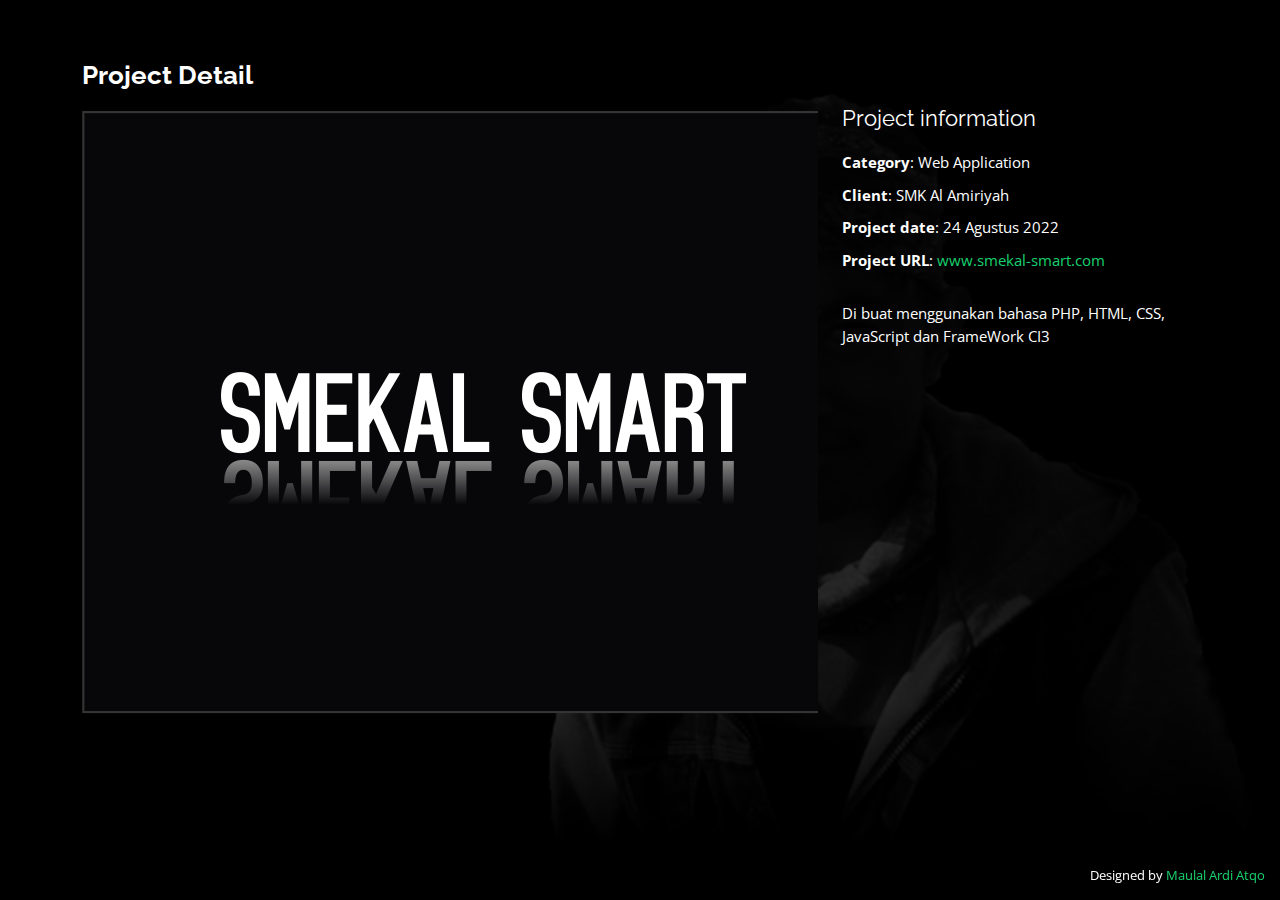
<file: portfolio-details.html>
<!DOCTYPE html>
<html lang="en">
  <head>
    <meta charset="utf-8" />
    <meta content="width=device-width, initial-scale=1.0" name="viewport" />

    <title>Personal Portfolio</title>
    <meta content="" name="description" />
    <meta content="" name="keywords" />

    <!-- Favicons -->
    <link href="assets/img/logo.png" rel="icon" />
    <link href="assets/img/apple-touch-icon.png" rel="apple-touch-icon" />

    <!-- Google Fonts -->
    <link href="https://fonts.googleapis.com/css?family=Open+Sans:300,300i,400,400i,600,600i,700,700i|Raleway:300,300i,400,400i,500,500i,600,600i,700,700i|Poppins:300,300i,400,400i,500,500i,600,600i,700,700i" rel="stylesheet" />

    <!-- Vendor CSS Files -->
    <link href="assets/vendor/bootstrap/css/bootstrap.min.css" rel="stylesheet" />
    <link href="assets/vendor/bootstrap-icons/bootstrap-icons.css" rel="stylesheet" />
    <link href="assets/vendor/boxicons/css/boxicons.min.css" rel="stylesheet" />
    <link href="assets/vendor/glightbox/css/glightbox.min.css" rel="stylesheet" />
    <link href="assets/vendor/remixicon/remixicon.css" rel="stylesheet" />
    <link href="assets/vendor/swiper/swiper-bundle.min.css" rel="stylesheet" />

    <!-- Template Main CSS File -->
    <link href="assets/css/style.css" rel="stylesheet" />

    <!-- =======================================================
  * Template Name: Personal - v4.1.0
  * Template URL: https://bootstrapmade.com/personal-free-resume-bootstrap-template/
  * Author: BootstrapMade.com
  * License: https://bootstrapmade.com/license/
  ======================================================== -->
  </head>

  <body>
    <main id="main">
      <!-- ======= Portfolio Details ======= -->
      <div id="portfolio-details" class="portfolio-details">
        <div class="container">
          <div class="row">
            <div class="col-lg-8">
              <h2 class="portfolio-title">Project Detail</h2>

              <div class="portfolio-details-slider swiper-container">
                <div class="swiper-wrapper align-items-center">
                  <div class="swiper-slide">
                    <img src="assets/img/portfolio/portofolio-1.png" alt="" />
                  </div>
                </div>
                <div class="swiper-pagination"></div>
              </div>
            </div>

            <div class="col-lg-4 portfolio-info">
              <h3>Project information</h3>
              <ul>
                <li><strong>Category</strong>: Web Application</li>
                <li><strong>Client</strong>: SMK Al Amiriyah</li>
                <li><strong>Project date</strong>: 24 Agustus 2022</li>
                <li><strong>Project URL</strong>: <a href="https://smekal-smart.com/">www.smekal-smart.com</a></li>
              </ul>

              <p>
                Di buat menggunakan bahasa PHP, HTML, CSS, JavaScript dan FrameWork CI3 
              </p>
            </div>
          </div>
        </div>
      </div>
      <!-- End Portfolio Details -->
    </main>
    <!-- End #main -->

    <div class="credits">
      <!-- All the links in the footer should remain intact. -->
      <!-- You can delete the links only if you purchased the pro version. -->
      <!-- Licensing information: https://bootstrapmade.com/license/ -->
      <!-- Purchase the pro version with working PHP/AJAX contact form: https://bootstrapmade.com/personal-free-resume-bootstrap-template/ -->
      Designed by <a href="#">Maulal Ardi Atqo</a>
    </div>

    <!-- Vendor JS Files -->
    <script src="assets/vendor/bootstrap/js/bootstrap.bundle.min.js"></script>
    <script src="assets/vendor/glightbox/js/glightbox.min.js"></script>
    <script src="assets/vendor/isotope-layout/isotope.pkgd.min.js"></script>
    <script src="assets/vendor/php-email-form/validate.js"></script>
    <script src="assets/vendor/purecounter/purecounter.js"></script>
    <script src="assets/vendor/swiper/swiper-bundle.min.js"></script>
    <script src="assets/vendor/waypoints/noframework.waypoints.js"></script>

    <!-- Template Main JS File -->
    <script src="assets/js/main.js"></script>
  </body>
</html>
</file>
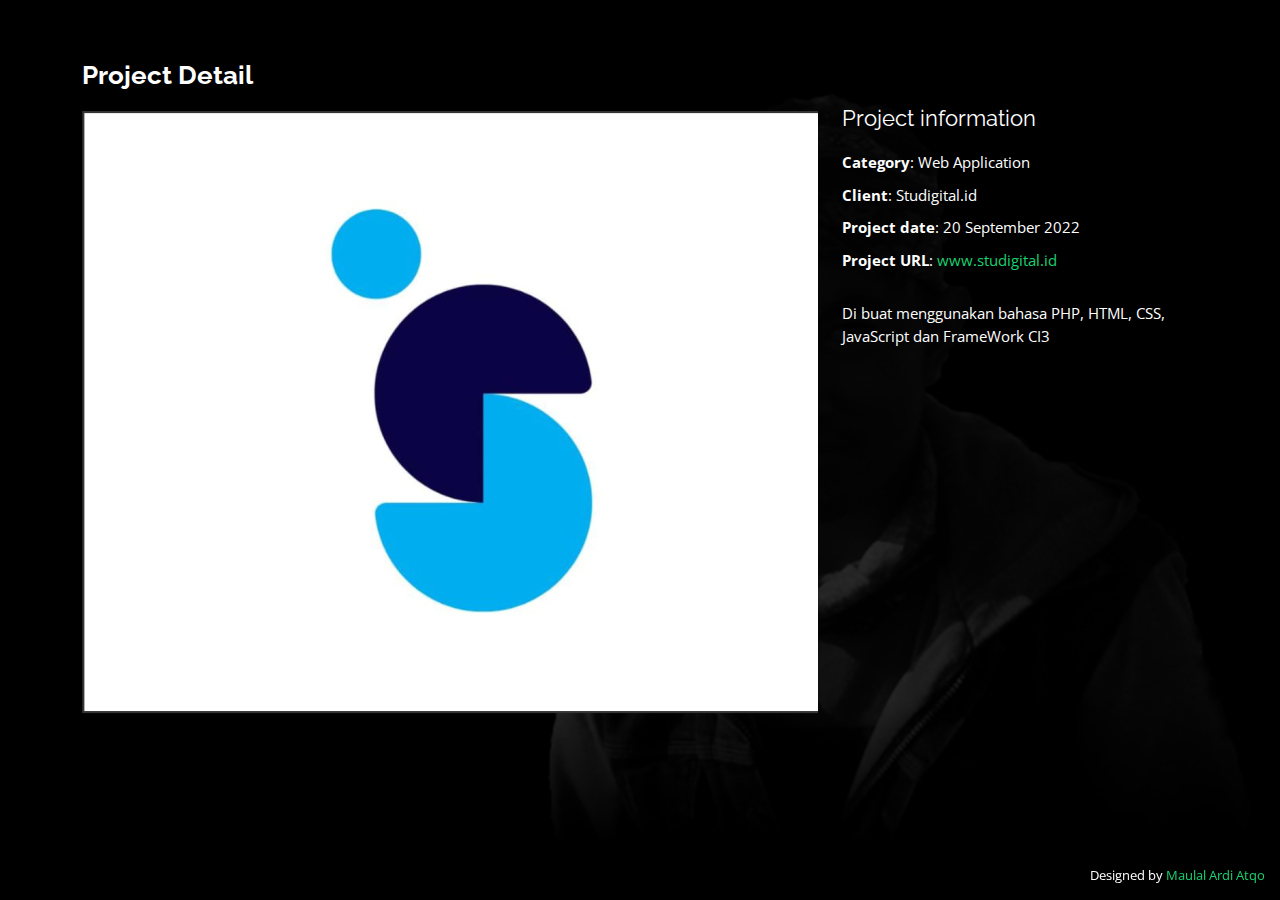
<file: portfolio-details3.html>
<!DOCTYPE html>
<html lang="en">
  <head>
    <meta charset="utf-8" />
    <meta content="width=device-width, initial-scale=1.0" name="viewport" />

    <title>Personal Portfolio</title>
    <meta content="" name="description" />
    <meta content="" name="keywords" />

    <!-- Favicons -->
    <link href="assets/img/logo.png" rel="icon" />
    <link href="assets/img/apple-touch-icon.png" rel="apple-touch-icon" />

    <!-- Google Fonts -->
    <link href="https://fonts.googleapis.com/css?family=Open+Sans:300,300i,400,400i,600,600i,700,700i|Raleway:300,300i,400,400i,500,500i,600,600i,700,700i|Poppins:300,300i,400,400i,500,500i,600,600i,700,700i" rel="stylesheet" />

    <!-- Vendor CSS Files -->
    <link href="assets/vendor/bootstrap/css/bootstrap.min.css" rel="stylesheet" />
    <link href="assets/vendor/bootstrap-icons/bootstrap-icons.css" rel="stylesheet" />
    <link href="assets/vendor/boxicons/css/boxicons.min.css" rel="stylesheet" />
    <link href="assets/vendor/glightbox/css/glightbox.min.css" rel="stylesheet" />
    <link href="assets/vendor/remixicon/remixicon.css" rel="stylesheet" />
    <link href="assets/vendor/swiper/swiper-bundle.min.css" rel="stylesheet" />

    <!-- Template Main CSS File -->
    <link href="assets/css/style.css" rel="stylesheet" />

    <!-- =======================================================
  * Template Name: Personal - v4.1.0
  * Template URL: https://bootstrapmade.com/personal-free-resume-bootstrap-template/
  * Author: BootstrapMade.com
  * License: https://bootstrapmade.com/license/
  ======================================================== -->
  </head>

  <body>
    <main id="main">
      <!-- ======= Portfolio Details ======= -->
      <div id="portfolio-details" class="portfolio-details">
        <div class="container">
          <div class="row">
            <div class="col-lg-8">
              <h2 class="portfolio-title">Project Detail</h2>

              <div class="portfolio-details-slider swiper-container">
                <div class="swiper-wrapper align-items-center">
                  <div class="swiper-slide">
                    <img src="assets/img/portfolio/portfolio-3.png" alt="" />
                  </div>
                </div>
                <div class="swiper-pagination"></div>
              </div>
            </div>

            <div class="col-lg-4 portfolio-info">
              <h3>Project information</h3>
              <ul>
                <li><strong>Category</strong>: Web Application</li>
                <li><strong>Client</strong>: Studigital.id</li>
                <li><strong>Project date</strong>: 20 September 2022</li>
                <li><strong>Project URL</strong>: <a href="https://studigital.id/">www.studigital.id</a></li>
              </ul>

              <p>
                Di buat menggunakan bahasa PHP, HTML, CSS, JavaScript dan FrameWork CI3 
              </p>
            </div>
          </div>
        </div>
      </div>
      <!-- End Portfolio Details -->
    </main>
    <!-- End #main -->

    <div class="credits">
      <!-- All the links in the footer should remain intact. -->
      <!-- You can delete the links only if you purchased the pro version. -->
      <!-- Licensing information: https://bootstrapmade.com/license/ -->
      <!-- Purchase the pro version with working PHP/AJAX contact form: https://bootstrapmade.com/personal-free-resume-bootstrap-template/ -->
      Designed by <a href="#">Maulal Ardi Atqo</a>
    </div>

    <!-- Vendor JS Files -->
    <script src="assets/vendor/bootstrap/js/bootstrap.bundle.min.js"></script>
    <script src="assets/vendor/glightbox/js/glightbox.min.js"></script>
    <script src="assets/vendor/isotope-layout/isotope.pkgd.min.js"></script>
    <script src="assets/vendor/php-email-form/validate.js"></script>
    <script src="assets/vendor/purecounter/purecounter.js"></script>
    <script src="assets/vendor/swiper/swiper-bundle.min.js"></script>
    <script src="assets/vendor/waypoints/noframework.waypoints.js"></script>

    <!-- Template Main JS File -->
    <script src="assets/js/main.js"></script>
  </body>
</html>
</file>
<file: assets/css/style.css>
/**
* Template Name: Personal - v4.1.0
* Template URL: https://bootstrapmade.com/personal-free-resume-bootstrap-template/
* Author: BootstrapMade.com
* License: https://bootstrapmade.com/license/
*/

/*--------------------------------------------------------------
# General
--------------------------------------------------------------*/
body {
  font-family: "Open Sans", sans-serif;
  background-color: #040404;
  color: #fff;
  position: relative;
  background: transparent;
}

body::before {
  content: "";
  position: fixed;
  background: #040404 url("../img/bg1.png") top right no-repeat;
  background-size: cover;
  left: 0;
  right: 0;
  top: 0;
  height: 100vh;
  z-index: -1;
}

@media (min-width: 1024px) {
  body::before {
    background-attachment: fixed;
  }
}

a {
  color: #18d26e;
  text-decoration: none;
}

a:hover {
  color: #35e888;
  text-decoration: none;
}

h1,
h2,
h3,
h4,
h5,
h6 {
  font-family: "Raleway", sans-serif;
}

/*--------------------------------------------------------------
# Header
--------------------------------------------------------------*/
#header {
  transition: ease-in-out 0.3s;
  position: relative;
  height: 100vh;
  display: flex;
  align-items: center;
  z-index: 997;
  overflow-y: auto;
}

#header * {
  transition: ease-in-out 0.3s;
}

#header h1 {
  font-size: 48px;
  margin: 0;
  padding: 0;
  line-height: 1;
  font-weight: 700;
  font-family: "Poppins", sans-serif;
}

#header h1 a,
#header h1 a:hover {
  color: #fff;
  line-height: 1;
  display: inline-block;
}

#header h2 {
  font-size: 24px;
  margin-top: 20px;
  color: rgba(255, 255, 255, 0.8);
}

#header h2 span {
  color: #fff;
  border-bottom: 2px solid #18d26e;
  padding-bottom: 6px;
}

#header img {
  padding: 0;
  margin: 0;
}

#header .social-links {
  margin-top: 40px;
  display: flex;
}

#header .social-links a {
  font-size: 16px;
  display: flex;
  justify-content: center;
  align-items: center;
  background: rgba(255, 255, 255, 0.1);
  color: #fff;
  line-height: 1;
  margin-right: 8px;
  border-radius: 50%;
  width: 40px;
  height: 40px;
}

#header .social-links a:hover {
  background: #18d26e;
}

@media (max-width: 992px) {
  #header h1 {
    font-size: 28px;
  }
  #header h2 {
    font-size: 20px;
    line-height: 30px;
  }
  #header .social-links {
    margin-top: 15px;
  }
  #header .container {
    display: flex;
    flex-direction: column;
    align-items: center;
  }
}

/* Header Top */
#header.header-top {
  height: 80px;
  position: fixed;
  left: 0;
  top: 0;
  right: 0;
  background: rgba(0, 0, 0, 0.9);
}

#header.header-top .social-links,
#header.header-top h2 {
  display: none;
}

#header.header-top h1 {
  margin-right: auto;
  font-size: 36px;
}

#header.header-top .container {
  display: flex;
  align-items: center;
}

#header.header-top .navbar {
  margin: 0;
}

@media (max-width: 768px) {
  #header.header-top {
    height: 60px;
  }
  #header.header-top h1 {
    font-size: 26px;
  }
}

/*--------------------------------------------------------------
# Navigation Menu
--------------------------------------------------------------*/
/**
* Desktop Navigation 
*/
.navbar {
  padding: 0;
  margin-top: 35px;
}

.navbar ul {
  margin: 0;
  padding: 0;
  display: flex;
  list-style: none;
  align-items: center;
}

.navbar li {
  position: relative;
}

.navbar li + li {
  margin-left: 30px;
}

.navbar a {
  display: flex;
  align-items: center;
  justify-content: space-between;
  padding: 0;
  font-family: "Poppins", sans-serif;
  font-size: 16px;
  font-weight: 400;
  color: rgba(255, 255, 255, 0.7);
  white-space: nowrap;
  transition: 0.3s;
}

.navbar a i {
  font-size: 12px;
  line-height: 0;
  margin-left: 5px;
}

.navbar a:before {
  content: "";
  position: absolute;
  width: 0;
  height: 2px;
  bottom: -4px;
  left: 0;
  background-color: #18d26e;
  visibility: hidden;
  width: 0px;
  transition: all 0.3s ease-in-out 0s;
}

.navbar a:hover:before,
.navbar li:hover > a:before,
.navbar .active:before {
  visibility: visible;
  width: 25px;
}

.navbar a:hover,
.navbar .active,
.navbar li:hover > a {
  color: #fff;
}

/**
* Mobile Navigation 
*/
.mobile-nav-toggle {
  color: #fff;
  font-size: 28px;
  cursor: pointer;
  display: none;
  line-height: 0;
  transition: 0.5s;
  position: fixed;
  right: 15px;
  top: 15px;
}

@media (max-width: 991px) {
  .mobile-nav-toggle {
    display: block;
  }
  .navbar ul {
    display: none;
  }
}

.navbar-mobile {
  position: fixed;
  overflow: hidden;
  top: 0;
  right: 0;
  left: 0;
  bottom: 0;
  background: rgba(0, 0, 0, 0.9);
  transition: 0.3s;
  z-index: 999;
  margin-top: 0;
}

.navbar-mobile .mobile-nav-toggle {
  position: absolute;
  top: 15px;
  right: 15px;
}

.navbar-mobile ul {
  display: block;
  position: absolute;
  top: 55px;
  right: 15px;
  bottom: 45px;
  left: 15px;
  padding: 10px 0;
  overflow-y: auto;
  transition: 0.3s;
  border: 2px solid rgba(255, 255, 255, 0.2);
}

.navbar-mobile li {
  padding: 12px 20px;
}

.navbar-mobile li + li {
  margin: 0;
}

.navbar-mobile a {
  font-size: 16px;
  position: relative;
}

/*--------------------------------------------------------------
# Sections General
--------------------------------------------------------------*/
section {
  overflow: hidden;
  position: absolute;
  width: 100%;
  top: 140px;
  bottom: 100%;
  opacity: 0;
  transition: ease-in-out 0.4s;
  z-index: 2;
}

section.section-show {
  top: 100px;
  bottom: auto;
  opacity: 1;
  padding-bottom: 45px;
}

section .container {
  background: rgba(0, 0, 0, 0.9);
  padding: 30px;
}

@media (max-width: 768px) {
  section {
    top: 120px;
  }
  section.section-show {
    top: 80px;
  }
}

.section-title h2 {
  font-size: 14px;
  font-weight: 500;
  padding: 0;
  line-height: 1px;
  margin: 0 0 20px 0;
  letter-spacing: 2px;
  text-transform: uppercase;
  color: #aaaaaa;
  font-family: "Poppins", sans-serif;
}

.section-title h2::after {
  content: "";
  width: 120px;
  height: 1px;
  display: inline-block;
  background: #4ceb95;
  margin: 4px 10px;
}

.section-title p {
  margin: 0;
  margin: -15px 0 15px 0;
  font-size: 36px;
  font-weight: 700;
  text-transform: uppercase;
  font-family: "Poppins", sans-serif;
  color: #fff;
}
span .typing {
  color: crimson;
}
/*--------------------------------------------------------------
# About
--------------------------------------------------------------*/
.about-me .content h3 {
  font-weight: 700;
  font-size: 26px;
  color: #18d26e;
}

.about-me .content ul {
  list-style: none;
  padding: 0;
}

.about-me .content ul li {
  margin-bottom: 20px;
  display: flex;
  align-items: center;
}

.about-me .content ul strong {
  margin-right: 10px;
}

.about-me .content ul i {
  font-size: 16px;
  margin-right: 5px;
  color: #18d26e;
  line-height: 0;
}

.about-me .content p:last-child {
  margin-bottom: 0;
}
.download {
  display: inline-block;
  background-color: rgba(255, 255, 255, 0.15);
  color: #fff;
  font-size: 18px;
  padding: 5px 15px;
  border-radius: #ffffff;
}
.download:hover {
  background-color: #18d26e;
  color: black;
}
/*--------------------------------------------------------------
# Counts
--------------------------------------------------------------*/
.counts {
  padding: 70px 0 60px;
}

.counts .count-box {
  padding: 30px 30px 25px 30px;
  width: 100%;
  position: relative;
  text-align: center;
  background: rgba(255, 255, 255, 0.08);
}

.counts .count-box i {
  position: absolute;
  top: -25px;
  left: 50%;
  transform: translateX(-50%);
  font-size: 24px;
  background: rgba(255, 255, 255, 0.1);
  padding: 12px;
  color: #18d26e;
  border-radius: 50px;
  line-height: 0;
}

.counts .count-box span {
  font-size: 36px;
  display: block;
  font-weight: 600;
  color: #fff;
}

.counts .count-box p {
  padding: 0;
  margin: 0;
  font-family: "Raleway", sans-serif;
  font-size: 14px;
}

/*--------------------------------------------------------------
# Skills
--------------------------------------------------------------*/
.skills .progress {
  height: 60px;
  display: block;
  background: none;
  border-radius: 0;
}

.skills .progress .skill {
  padding: 10px 0;
  margin: 0;
  text-transform: uppercase;
  display: block;
  font-weight: 600;
  font-family: "Poppins", sans-serif;
  color: #fff;
}

.skills .progress .skill .val {
  float: right;
  font-style: normal;
}

.skills .progress-bar-wrap {
  background: rgba(255, 255, 255, 0.2);
}

.skills .progress-bar {
  width: 1px;
  height: 10px;
  transition: 0.9s;
  background-color: #18d26e;
}

/*--------------------------------------------------------------
# Interests
--------------------------------------------------------------*/
.interests .icon-box {
  display: flex;
  align-items: center;
  padding: 20px;
  background: rgba(255, 255, 255, 0.08);
  transition: ease-in-out 0.3s;
}

.interests .icon-box i {
  font-size: 32px;
  padding-right: 10px;
  line-height: 1;
}

.interests .icon-box h3 {
  font-weight: 700;
  margin: 0;
  padding: 0;
  line-height: 1;
  font-size: 16px;
  color: #fff;
}

.interests .icon-box:hover {
  background: rgba(255, 255, 255, 0.12);
}

/*--------------------------------------------------------------
# Testimonials
--------------------------------------------------------------*/
.testimonials .testimonial-item {
  box-sizing: content-box;
  min-height: 320px;
}

.testimonials .testimonial-item .testimonial-img {
  width: 90px;
  border-radius: 50%;
  margin: -40px 0 0 40px;
  position: relative;
  z-index: 2;
  border: 6px solid rgba(255, 255, 255, 0.12);
}

.testimonials .testimonial-item h3 {
  font-size: 18px;
  font-weight: bold;
  margin: 10px 0 5px 45px;
  color: #fff;
}

.testimonials .testimonial-item h4 {
  font-size: 14px;
  color: #999;
  margin: 0 0 0 45px;
}

.testimonials .testimonial-item .quote-icon-left,
.testimonials .testimonial-item .quote-icon-right {
  color: rgba(255, 255, 255, 0.25);
  font-size: 26px;
}

.testimonials .testimonial-item .quote-icon-left {
  display: inline-block;
  left: -5px;
  position: relative;
}

.testimonials .testimonial-item .quote-icon-right {
  display: inline-block;
  right: -5px;
  position: relative;
  top: 10px;
}

.testimonials .testimonial-item p {
  font-style: italic;
  margin: 0 15px 0 15px;
  padding: 20px 20px 60px 20px;
  background: rgba(255, 255, 255, 0.1);
  position: relative;
  border-radius: 6px;
  position: relative;
  z-index: 1;
}

.testimonials .swiper-pagination {
  margin-top: 20px;
  position: relative;
}

.testimonials .swiper-pagination .swiper-pagination-bullet {
  width: 12px;
  height: 12px;
  opacity: 1;
  background-color: rgba(255, 255, 255, 0.3);
}

.testimonials .swiper-pagination .swiper-pagination-bullet-active {
  background-color: #18d26e;
}

/*--------------------------------------------------------------
# Resume
--------------------------------------------------------------*/
.resume .resume-title {
  font-size: 26px;
  font-weight: 700;
  margin-top: 20px;
  margin-bottom: 20px;
  color: #fff;
}

.resume .resume-item {
  padding: 0 0 20px 20px;
  margin-top: -2px;
  border-left: 2px solid rgba(255, 255, 255, 0.2);
  position: relative;
}

.resume .resume-item h4 {
  line-height: 18px;
  font-size: 18px;
  font-weight: 600;
  text-transform: uppercase;
  font-family: "Poppins", sans-serif;
  color: #18d26e;
  margin-bottom: 10px;
}

.resume .resume-item h5 {
  font-size: 16px;
  background: rgba(255, 255, 255, 0.15);
  padding: 5px 15px;
  display: inline-block;
  font-weight: 600;
  margin-bottom: 10px;
}

.resume .resume-item ul {
  padding-left: 20px;
}

.resume .resume-item ul li {
  padding-bottom: 10px;
}

.resume .resume-item:last-child {
  padding-bottom: 0;
}

.resume .resume-item::before {
  content: "";
  position: absolute;
  width: 16px;
  height: 16px;
  border-radius: 50px;
  left: -9px;
  top: 0;
  background: #18d26e;
  border: 2px solid #18d26e;
}

/*--------------------------------------------------------------
# Services
--------------------------------------------------------------*/
.services .icon-box {
  text-align: center;
  background: rgba(204, 204, 204, 0.1);
  padding: 80px 20px;
  transition: all ease-in-out 0.3s;
}

.services .icon-box .icon {
  margin: 0 auto;
  width: 64px;
  height: 64px;
  background: #18d26e;
  border-radius: 5px;
  transition: all 0.3s ease-out 0s;
  display: flex;
  align-items: center;
  justify-content: center;
  margin-bottom: 20px;
  transform-style: preserve-3d;
}

.services .icon-box .icon i {
  color: #fff;
  font-size: 28px;
}

.services .icon-box .icon::before {
  position: absolute;
  content: "";
  left: -8px;
  top: -8px;
  height: 100%;
  width: 100%;
  background: rgba(255, 255, 255, 0.15);
  border-radius: 5px;
  transition: all 0.3s ease-out 0s;
  transform: translateZ(-1px);
}

.services .icon-box h4 {
  font-weight: 700;
  margin-bottom: 15px;
  font-size: 24px;
}

.services .icon-box h4 a {
  color: #fff;
}

.services .icon-box p {
  line-height: 24px;
  font-size: 14px;
  margin-bottom: 0;
}

.services .icon-box:hover {
  background: #18d26e;
  border-color: #18d26e;
}

.services .icon-box:hover .icon {
  background: #fff;
}

.services .icon-box:hover .icon i {
  color: #18d26e;
}

.services .icon-box:hover .icon::before {
  background: #35e888;
}

.services .icon-box:hover h4 a,
.services .icon-box:hover p {
  color: #fff;
}

/*--------------------------------------------------------------
# Portfolio
--------------------------------------------------------------*/
.portfolio .portfolio-item {
  margin-bottom: 30px;
}

.portfolio #portfolio-flters {
  padding: 0;
  margin: 0 auto 15px auto;
  list-style: none;
  text-align: center;
  border-radius: 50px;
  padding: 2px 15px;
}

.portfolio #portfolio-flters li {
  cursor: pointer;
  display: inline-block;
  padding: 8px 16px 10px 16px;
  font-size: 14px;
  font-weight: 600;
  line-height: 1;
  text-transform: uppercase;
  color: #fff;
  background: rgba(255, 255, 255, 0.1);
  margin: 0 3px 10px 3px;
  transition: all 0.3s ease-in-out;
  border-radius: 4px;
}

.portfolio #portfolio-flters li:hover,
.portfolio #portfolio-flters li.filter-active {
  background: #18d26e;
}

.portfolio #portfolio-flters li:last-child {
  margin-right: 0;
}

.portfolio .portfolio-wrap {
  transition: 0.3s;
  position: relative;
  overflow: hidden;
  z-index: 1;
  background: rgba(0, 0, 0, 0.6);
}

.portfolio .portfolio-wrap::before {
  content: "";
  background: rgba(0, 0, 0, 0.6);
  position: absolute;
  left: 30px;
  right: 30px;
  top: 30px;
  bottom: 30px;
  transition: all ease-in-out 0.3s;
  z-index: 2;
  opacity: 0;
}

.portfolio .portfolio-wrap .portfolio-info {
  opacity: 0;
  position: absolute;
  top: 0;
  left: 0;
  right: 0;
  bottom: 0;
  text-align: center;
  z-index: 3;
  transition: all ease-in-out 0.3s;
  display: flex;
  flex-direction: column;
  justify-content: center;
  align-items: center;
}

.portfolio .portfolio-wrap .portfolio-info::before {
  display: block;
  content: "";
  width: 48px;
  height: 48px;
  position: absolute;
  top: 35px;
  left: 35px;
  border-top: 3px solid #fff;
  border-left: 3px solid #fff;
  transition: all 0.5s ease 0s;
  z-index: 9994;
}

.portfolio .portfolio-wrap .portfolio-info::after {
  display: block;
  content: "";
  width: 48px;
  height: 48px;
  position: absolute;
  bottom: 35px;
  right: 35px;
  border-bottom: 3px solid #fff;
  border-right: 3px solid #fff;
  transition: all 0.5s ease 0s;
  z-index: 9994;
}

.portfolio .portfolio-wrap .portfolio-info h4 {
  font-size: 20px;
  color: #fff;
  font-weight: 600;
}

.portfolio .portfolio-wrap .portfolio-info p {
  color: #ffffff;
  font-size: 14px;
  text-transform: uppercase;
  padding: 0;
  margin: 0;
}

.portfolio .portfolio-wrap .portfolio-links {
  text-align: center;
  z-index: 4;
}

.portfolio .portfolio-wrap .portfolio-links a {
  color: #fff;
  margin: 0 2px;
  font-size: 28px;
  display: inline-block;
  transition: 0.3s;
}

.portfolio .portfolio-wrap .portfolio-links a:hover {
  color: #63eda3;
}

.portfolio .portfolio-wrap:hover::before {
  top: 0;
  left: 0;
  right: 0;
  bottom: 0;
  opacity: 1;
}

.portfolio .portfolio-wrap:hover .portfolio-info {
  opacity: 1;
}

.portfolio .portfolio-wrap:hover .portfolio-info::before {
  top: 15px;
  left: 15px;
}

.portfolio .portfolio-wrap:hover .portfolio-info::after {
  bottom: 15px;
  right: 15px;
}

/*--------------------------------------------------------------
# Portfolio Details
--------------------------------------------------------------*/
.portfolio-details {
  padding-top: 40px;
  background: rgba(0, 0, 0, 0.8);
  position: fixed;
  left: 0;
  right: 0;
  top: 0;
  bottom: 0;
  overflow-y: auto;
}

.portfolio-details .container {
  padding-top: 20px;
  padding-bottom: 40px;
}

.portfolio-details .portfolio-title {
  font-size: 26px;
  font-weight: 700;
  margin-bottom: 20px;
}

.portfolio-details .portfolio-info {
  padding-top: 45px;
}

.portfolio-details .portfolio-info h3 {
  font-size: 22px;
  font-weight: 400;
  margin-bottom: 20px;
}

.portfolio-details .portfolio-info ul {
  list-style: none;
  padding: 0;
  font-size: 15px;
}

.portfolio-details .portfolio-info ul li + li {
  margin-top: 10px;
}

.portfolio-details .portfolio-info p {
  font-size: 15px;
  padding: 15px 0 0 0;
}

@media (max-width: 992px) {
  .portfolio-details .portfolio-info {
    padding-top: 20px;
  }
}

.portfolio-details .swiper-pagination {
  margin-top: 20px;
  position: relative;
}

.portfolio-details .swiper-pagination .swiper-pagination-bullet {
  width: 12px;
  height: 12px;
  opacity: 1;
  background-color: rgba(255, 255, 255, 0.3);
}

.portfolio-details .swiper-pagination .swiper-pagination-bullet-active {
  background-color: #18d26e;
}

/*--------------------------------------------------------------
# Contact
--------------------------------------------------------------*/
.contact .info-box {
  color: #444444;
  padding: 20px;
  width: 100%;
  background: rgba(255, 255, 255, 0.08);
}

.contact .info-box i.bx {
  font-size: 24px;
  color: #18d26e;
  border-radius: 50%;
  padding: 14px;
  float: left;
  background: rgba(255, 255, 255, 0.1);
}

.contact .info-box h3 {
  font-size: 20px;
  color: rgba(255, 255, 255, 0.5);
  font-weight: 700;
  margin: 10px 0 8px 68px;
}

.contact .info-box p {
  padding: 0;
  color: #fff;
  line-height: 24px;
  font-size: 14px;
  margin: 0 0 0 68px;
}

.contact .info-box .social-links {
  margin: 5px 0 0 68px;
  display: flex;
}

.contact .info-box .social-links a {
  font-size: 18px;
  display: inline-block;
  color: #fff;
  line-height: 1;
  margin-right: 12px;
  transition: 0.3s;
}

.contact .info-box .social-links a:hover {
  color: #18d26e;
}

.contact .php-email-form {
  padding: 30px;
  background: rgba(255, 255, 255, 0.08);
}

.contact .php-email-form .error-message {
  display: none;
  background: rgba(255, 255, 255, 0.08);
  background: #ed3c0d;
  text-align: left;
  padding: 15px;
  font-weight: 600;
}

.contact .php-email-form .error-message br + br {
  margin-top: 25px;
}

.contact .php-email-form .sent-message {
  display: none;
  background: rgba(255, 255, 255, 0.08);
  background: #18d26e;
  text-align: center;
  padding: 15px;
  font-weight: 600;
}

.contact .php-email-form .loading {
  display: none;
  background: rgba(255, 255, 255, 0.08);
  text-align: center;
  padding: 15px;
}

.contact .php-email-form .loading:before {
  content: "";
  display: inline-block;
  border-radius: 50%;
  width: 24px;
  height: 24px;
  margin: 0 10px -6px 0;
  border: 3px solid #18d26e;
  border-top-color: #eee;
  -webkit-animation: animate-loading 1s linear infinite;
  animation: animate-loading 1s linear infinite;
}

.contact .php-email-form input,
.contact .php-email-form textarea {
  border-radius: 0;
  box-shadow: none;
  font-size: 14px;
  background: rgba(255, 255, 255, 0.08);
  border: 0;
  transition: 0.3s;
  color: #fff;
}

.contact .php-email-form input:focus,
.contact .php-email-form textarea:focus {
  background-color: rgba(255, 255, 255, 0.11);
}

.contact .php-email-form input::-webkit-input-placeholder,
.contact .php-email-form textarea::-webkit-input-placeholder {
  color: rgba(255, 255, 255, 0.3);
  opacity: 1;
}

.contact .php-email-form input::-moz-placeholder,
.contact .php-email-form textarea::-moz-placeholder {
  color: rgba(255, 255, 255, 0.3);
  opacity: 1;
}

.contact .php-email-form input::placeholder,
.contact .php-email-form textarea::placeholder {
  color: rgba(255, 255, 255, 0.3);
  opacity: 1;
}

.contact .php-email-form input {
  padding: 10px 15px;
}

.contact .php-email-form textarea {
  padding: 12px 15px;
}

.contact .php-email-form button[type="submit"] {
  background: #18d26e;
  border: 0;
  padding: 10px 30px;
  color: #fff;
  transition: 0.4s;
  border-radius: 4px;
}

.contact .php-email-form button[type="submit"]:hover {
  background: #15bb62;
}

@-webkit-keyframes animate-loading {
  0% {
    transform: rotate(0deg);
  }
  100% {
    transform: rotate(360deg);
  }
}

@keyframes animate-loading {
  0% {
    transform: rotate(0deg);
  }
  100% {
    transform: rotate(360deg);
  }
}

/*--------------------------------------------------------------
# Credits
--------------------------------------------------------------*/
.credits {
  position: fixed;
  right: 0;
  left: 0;
  bottom: 0;
  padding: 15px;
  text-align: right;
  font-size: 13px;
  color: #fff;
  z-index: 999999;
}

@media (max-width: 992px) {
  .credits {
    text-align: center;
    padding: 10px;
    background: rgba(0, 0, 0, 0.8);
  }
}

.credits a {
  color: #18d26e;
  transition: 0.3s;
}

.credits a:hover {
  color: #fff;
}
</file>
